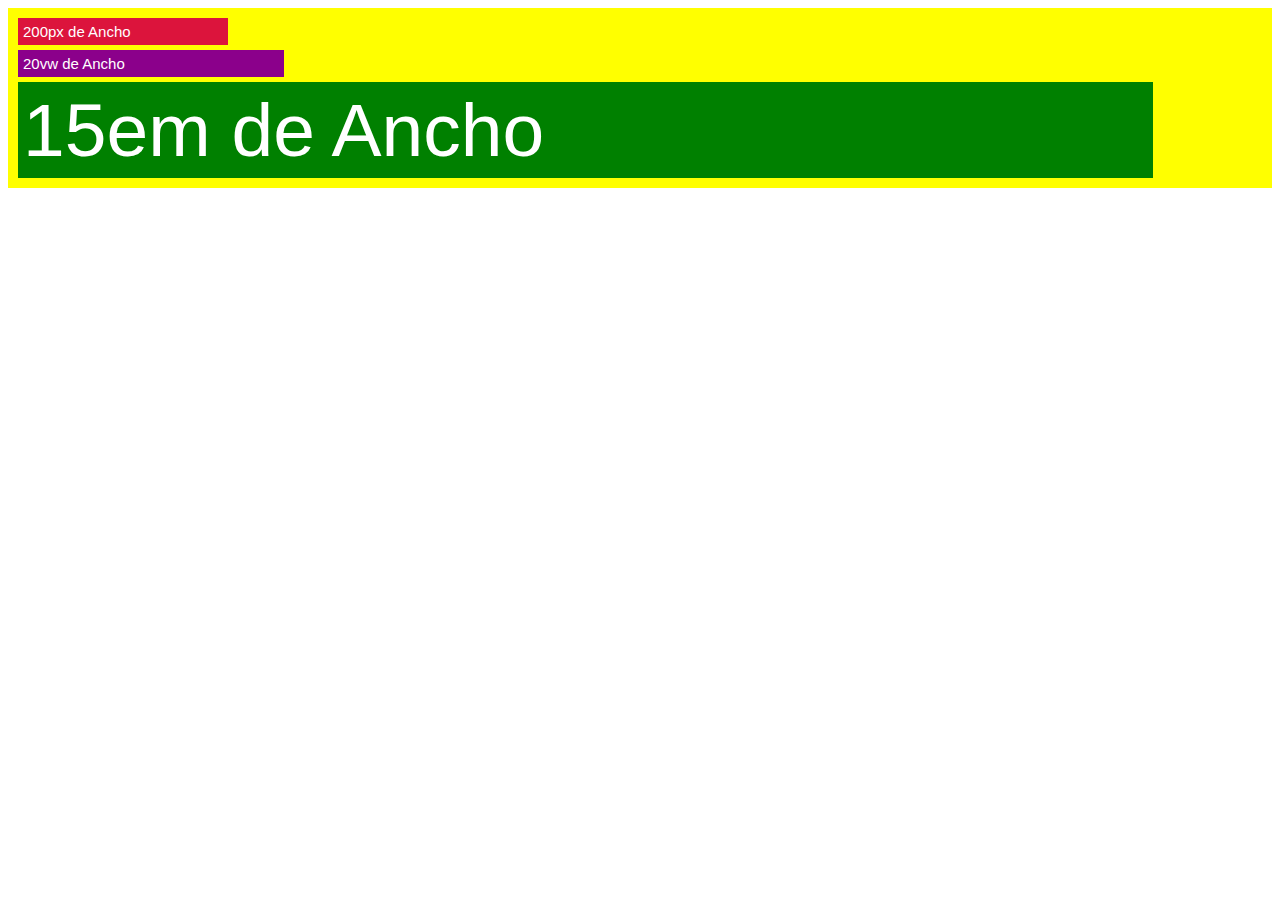
<file: Unidades Absolutas y Relativas/index.html>
<!DOCTYPE html>
<html lang="es">
  <head>
    <title>AppDeGatos</title>
    <link href="styles.css" rel="stylesheet">
  </head>
  <body>
    <div id="contenedor-principal">
      <div class="rectangulo px">200px de Ancho</div>
      <div class="rectangulo vw">20vw de Ancho</div>
      <div class="rectangulo em">15em de Ancho</div>
    <!-- px es absoluta, tamaño exacto
    vw % del ancho de la ventana gráfica, depende del tamaño de la pantalla
    em depende del tamaño de la letra del contenedor -->
    </div>
  </body>
</html>
</file>
<file: Unidades Absolutas y Relativas/styles.css>
#contenedor-principal {
    color: white;
    padding: 5px;
    font-size: 15px;
    background-color: yellow;
    font-family: Verdana, Geneva, Tahoma, sans-serif

}

.rectangulo{
    padding: 5px;
    margin: 5px; 
}

.px {
    background-color: crimson;
    width: 200px;
}

.vw {
    background-color: darkmagenta;
    width: 20vw;
}

.em {
    background-color: green;
    width: 15em;
    font-size: 5em;
}
</file>
